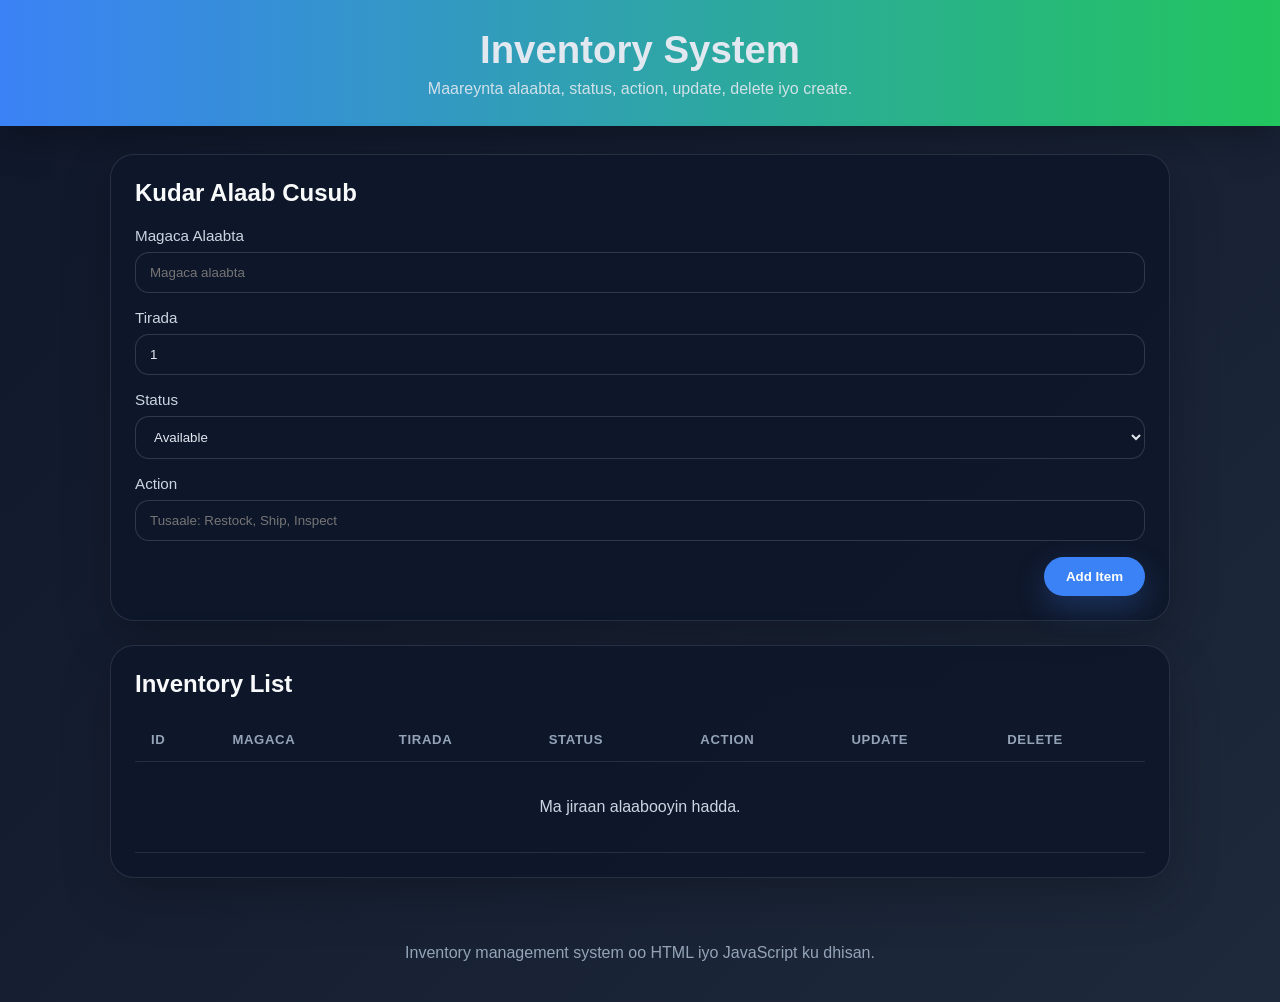
<file: index.html>
﻿<!DOCTYPE html>
<html lang="en">
<head>
  <meta charset="UTF-8" />
  <meta name="viewport" content="width=device-width, initial-scale=1.0" />
  <title>Inventory Management System</title>
  <link rel="stylesheet" href="static/style.css" />
</head>
<body>
  <header>
    <div class="brand">
      <h1>Inventory System</h1>
      <p>Maareynta alaabta, status, action, update, delete iyo create.</p>
    </div>
  </header>

  <main>
    <section class="card form-card">
      <h2>Kudar Alaab Cusub</h2>
      <div id="alert-box" class="alert" style="display: none;"></div>
      <form id="item-form" class="grid-form">
        <label>Magaca Alaabta
          <input id="name" type="text" name="name" placeholder="Magaca alaabta" required />
        </label>
        <label>Tirada
          <input id="quantity" type="number" name="quantity" min="0" value="1" required />
        </label>
        <label>Status
          <select id="status" name="status"></select>
        </label>
        <label>Action
          <input id="action" type="text" name="action" placeholder="Tusaale: Restock, Ship, Inspect" />
        </label>
        <div class="form-actions">
          <button type="submit" class="btn btn-primary">Add Item</button>
        </div>
      </form>
    </section>

    <section class="card table-card">
      <h2>Inventory List</h2>
      <div class="table-scroll">
        <table>
          <thead>
            <tr>
              <th>ID</th>
              <th>Magaca</th>
              <th>Tirada</th>
              <th>Status</th>
              <th>Action</th>
              <th>Update</th>
              <th>Delete</th>
            </tr>
          </thead>
          <tbody id="inventory-body"></tbody>
        </table>
      </div>
    </section>
  </main>

  <footer>
    <p>Inventory management system oo HTML iyo JavaScript ku dhisan.</p>
  </footer>

  <script src="static/app.js"></script>
</body>
</html>
</file>
<file: static/style.css>
* {
  box-sizing: border-box;
}
body {
  margin: 0;
  font-family: 'Segoe UI', Tahoma, Geneva, Verdana, sans-serif;
  background: linear-gradient(135deg, #0f172a 0%, #1e293b 100%);
  color: #e2e8f0;
}
header {
  background: linear-gradient(90deg, #3b82f6, #22c55e);
  padding: 28px 24px;
  text-align: center;
  box-shadow: 0 12px 35px rgba(0, 0, 0, 0.25);
}
.brand h1 {
  margin: 0;
  font-size: 2.4rem;
}
.brand p {
  margin: 8px 0 0;
  opacity: 0.9;
}
main {
  max-width: 1100px;
  margin: 28px auto 32px;
  padding: 0 20px;
}
.card {
  background: rgba(15, 23, 42, 0.92);
  border: 1px solid rgba(148, 163, 184, 0.18);
  border-radius: 24px;
  padding: 24px;
  margin-bottom: 24px;
  box-shadow: 0 18px 50px rgba(0, 0, 0, 0.22);
}
.card h2 {
  margin-top: 0;
  color: #f8fafc;
}
.grid-form {
  display: grid;
  gap: 16px;
}
.grid-form label {
  display: flex;
  flex-direction: column;
  gap: 8px;
  font-size: 0.95rem;
  color: #cbd5e1;
}
.grid-form input,
.grid-form select {
  border: 1px solid rgba(148, 163, 184, 0.25);
  border-radius: 14px;
  padding: 12px 14px;
  background: rgba(15, 23, 42, 0.95);
  color: #e2e8f0;
}
.grid-form input:focus,
.grid-form select:focus {
  outline: 2px solid #38bdf8;
}
.form-actions {
  display: flex;
  justify-content: flex-end;
}
.btn {
  border: none;
  border-radius: 999px;
  padding: 12px 22px;
  cursor: pointer;
  font-weight: 600;
  transition: transform 0.2s ease, box-shadow 0.2s ease;
}
.btn:hover {
  transform: translateY(-1px);
}
.btn-primary {
  background: #3b82f6;
  color: #fff;
  box-shadow: 0 12px 30px rgba(59, 130, 246, 0.25);
}
.btn-success {
  background: #22c55e;
  color: #0f172a;
}
.btn-delete {
  background: #ef4444;
  color: #fff;
}
.table-card {
  overflow-x: auto;
}
.table-scroll {
  overflow-x: auto;
}
table {
  width: 100%;
  border-collapse: collapse;
  min-width: 760px;
}
th, td {
  padding: 14px 16px;
  text-align: left;
  border-bottom: 1px solid rgba(148, 163, 184, 0.16);
}
th {
  text-transform: uppercase;
  letter-spacing: 0.05em;
  font-size: 0.82rem;
  color: #94a3b8;
}
tbody tr:hover {
  background: rgba(71, 85, 105, 0.16);
}
.input-small,
.select-small {
  width: 100%;
  border-radius: 14px;
  border: 1px solid rgba(148, 163, 184, 0.25);
  background: rgba(15, 23, 42, 0.9);
  color: #e2e8f0;
  padding: 10px 12px;
}
.actions {
  white-space: nowrap;
}
.alerts {
  margin-bottom: 16px;
}
.alert {
  padding: 14px 16px;
  border-radius: 16px;
  font-weight: 600;
}
.alert.success {
  background: rgba(34, 197, 94, 0.16);
  color: #a7f3d0;
}
.alert.error {
  background: rgba(239, 68, 68, 0.16);
  color: #fecaca;
}
.empty-state {
  text-align: center;
  padding: 36px 0;
  color: #cbd5e1;
}
footer {
  text-align: center;
  padding: 18px 0 24px;
  color: #94a3b8;
}
@media (max-width: 840px) {
  .grid-form {
    gap: 12px;
  }
  .form-actions {
    justify-content: center;
  }
}
</file>
